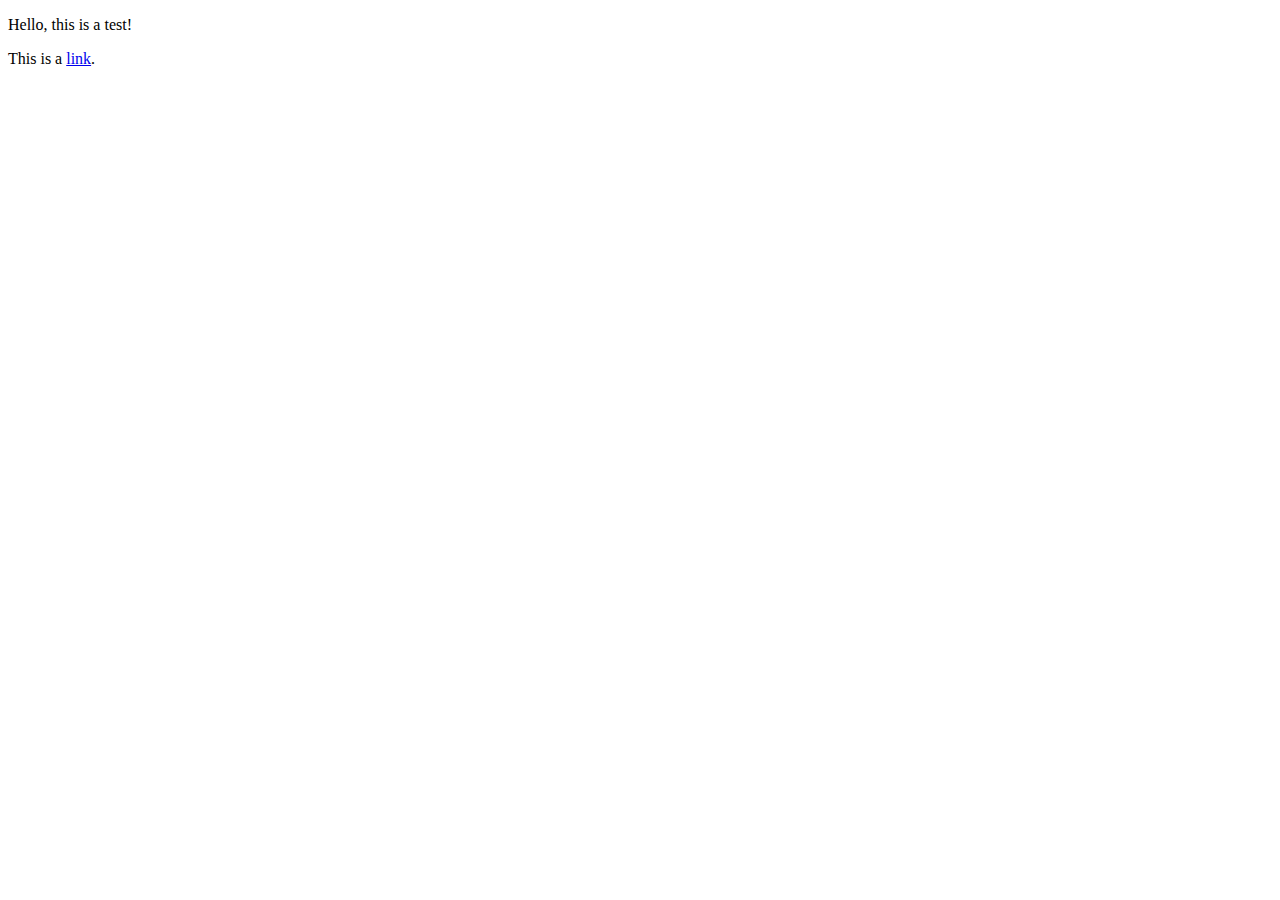
<file: src/tests/FunctionalTest/Fixture/basic/expected/index.html>
<!DOCTYPE html>
<html>
    <head>
        <title>Documentation</title>
    </head>
    <body>
        <p>Hello, this is a test!</p>
<p>This is a <a href="doc/test.html">link</a>.</p>
    </body>
</html>
</file>
